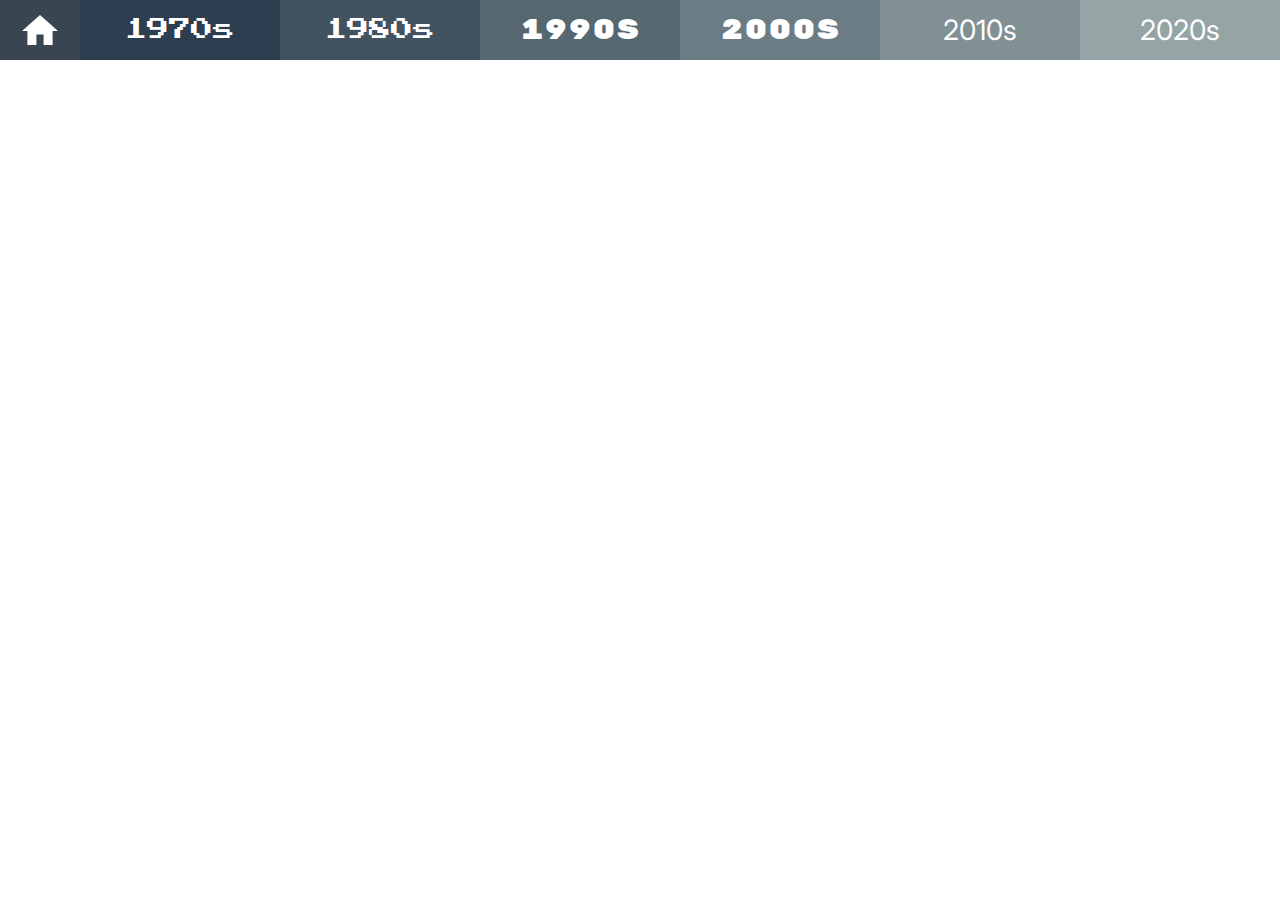
<file: index.html>
<!DOCTYPE html>
<html lang="en">
  <head>
    <meta charset="UTF-8" />
    <meta http-equiv="X-UA-Compatible" content="IE=edge" />
    <meta name="viewport" content="width=device-width, initial-scale=1.0" />
    <title>Home | Museu dos Games</title>
    <link rel="stylesheet" href="styles.css" />
    <link rel="preconnect" href="https://fonts.googleapis.com" />
    <link rel="preconnect" href="https://fonts.gstatic.com" crossorigin />
    <link
      href="https://fonts.googleapis.com/css2?family=Inter:wght@800&family=Press+Start+2P&family=Rubik+Mono+One&display=swap"
      rel="stylesheet"
    />
  </head>
  <script
    src="https://code.jquery.com/jquery-3.6.2.min.js"
    integrity="sha256-2krYZKh//PcchRtd+H+VyyQoZ/e3EcrkxhM8ycwASPA="
    crossorigin="anonymous"
  ></script>
  <script defer src="scripts.js"></script>
  <body>
    <div class="timeline">
      <button
        class="home botao-timeline"
        onclick="carregarHtmlPagina('home', 'Home')"
      >
        <img src="/home/assets/home.svg" alt="" srcset="" />
      </button>
      <button
        class="anos70 botao-timeline"
        onclick="carregarHtmlPagina('anos70', 'Anos 70')"
      >
        1970s
      </button>
      <button
        class="anos80 botao-timeline"
        onclick="carregarHtmlPagina('anos80', 'Anos 80')"
      >
        1980s
      </button>
      <button
        class="anos90 botao-timeline"
        onclick="carregarHtmlPagina('anos90', 'Anos 90')"
      >
        1990s
      </button>
      <button
        class="anos00 botao-timeline"
        onclick="carregarHtmlPagina('anos00', 'Anos 2000')"
      >
        2000s
      </button>
      <button
        class="anos10 botao-timeline"
        onclick="carregarHtmlPagina('anos10', 'Anos 2010')"
      >
        2010s
      </button>
      <button
        class="anos20 botao-timeline"
        onclick="carregarHtmlPagina('anos20', 'Anos 2020')"
      >
        2020s
      </button>
    </div>
    <div id="conteudo"></div>
  </body>
</html>
</file>
<file: styles.css>
* {
  margin: 0;
  padding: 0;
}

html,
body {
  height: 100%;
  margin: 0;
}

body {
  display: flex;
  flex-flow: column;
  height: 100%;
}

#conteudo,
.conteudo {
  height: 100%;
  display: block;
  overflow: auto;
  box-sizing: border-box;
}

.timeline {
  display: grid;
  grid-template-columns: 80px repeat(6, 1fr);
}

.timeline button {
  margin: 0;
  outline: 0;
  padding: 0;
  border: none;
  height: 60px;
  color: #fff;
  transition: opacity 0.3s;
  display: flex;
  align-items: center;
  justify-content: center;
  cursor: pointer;
}

.timeline button:hover {
  opacity: 0.9;
}

.era-selecionada:hover {
  opacity: 1 !important;
}

button.home {
  background-color: #243240;
}

button.home img {
  height: 30px;
}

.anos70 {
  background-color: #2c3e50;
  font-family: "Press Start 2P", cursive;
}

.anos80 {
  background-color: #415361;
  font-family: "Press Start 2P", cursive;
}

.anos70.botao-timeline,
.anos80.botao-timeline {
  font-size: 22px;
}

.anos90 {
  background-color: #566772;
  font-family: "Rubik Mono One", sans-serif;
}

.anos00 {
  background-color: #6b7c84;
  font-family: "Rubik Mono One", sans-serif;
}

.anos10 {
  background-color: #809095;
  font-family: "Inter", sans-serif;
}

.anos20 {
  background-color: #95a5a6;
  font-family: "Inter", sans-serif;
}

.anos90.botao-timeline,
.anos00.botao-timeline,
.anos10.botao-timeline,
.anos20.botao-timeline {
  font-size: 28px;
}

@media (min-width: 900px) {
  .container {
    display: flex;
    flex-direction: column;
    justify-content: center;
    max-width: 1200px;
    margin: 0 auto;
    height: 100%;
  }
}

.mudarConteudo {
  background: none;
  border: none;
  outline: none;
  color: #fff;
  font-family: inherit;
  font-size: 18px;
  margin-top: 40px;
  margin-left: auto;
  cursor: pointer;
  padding: 10px;
}

.mudarConteudo:hover {
  text-decoration: underline;
}
</file>
